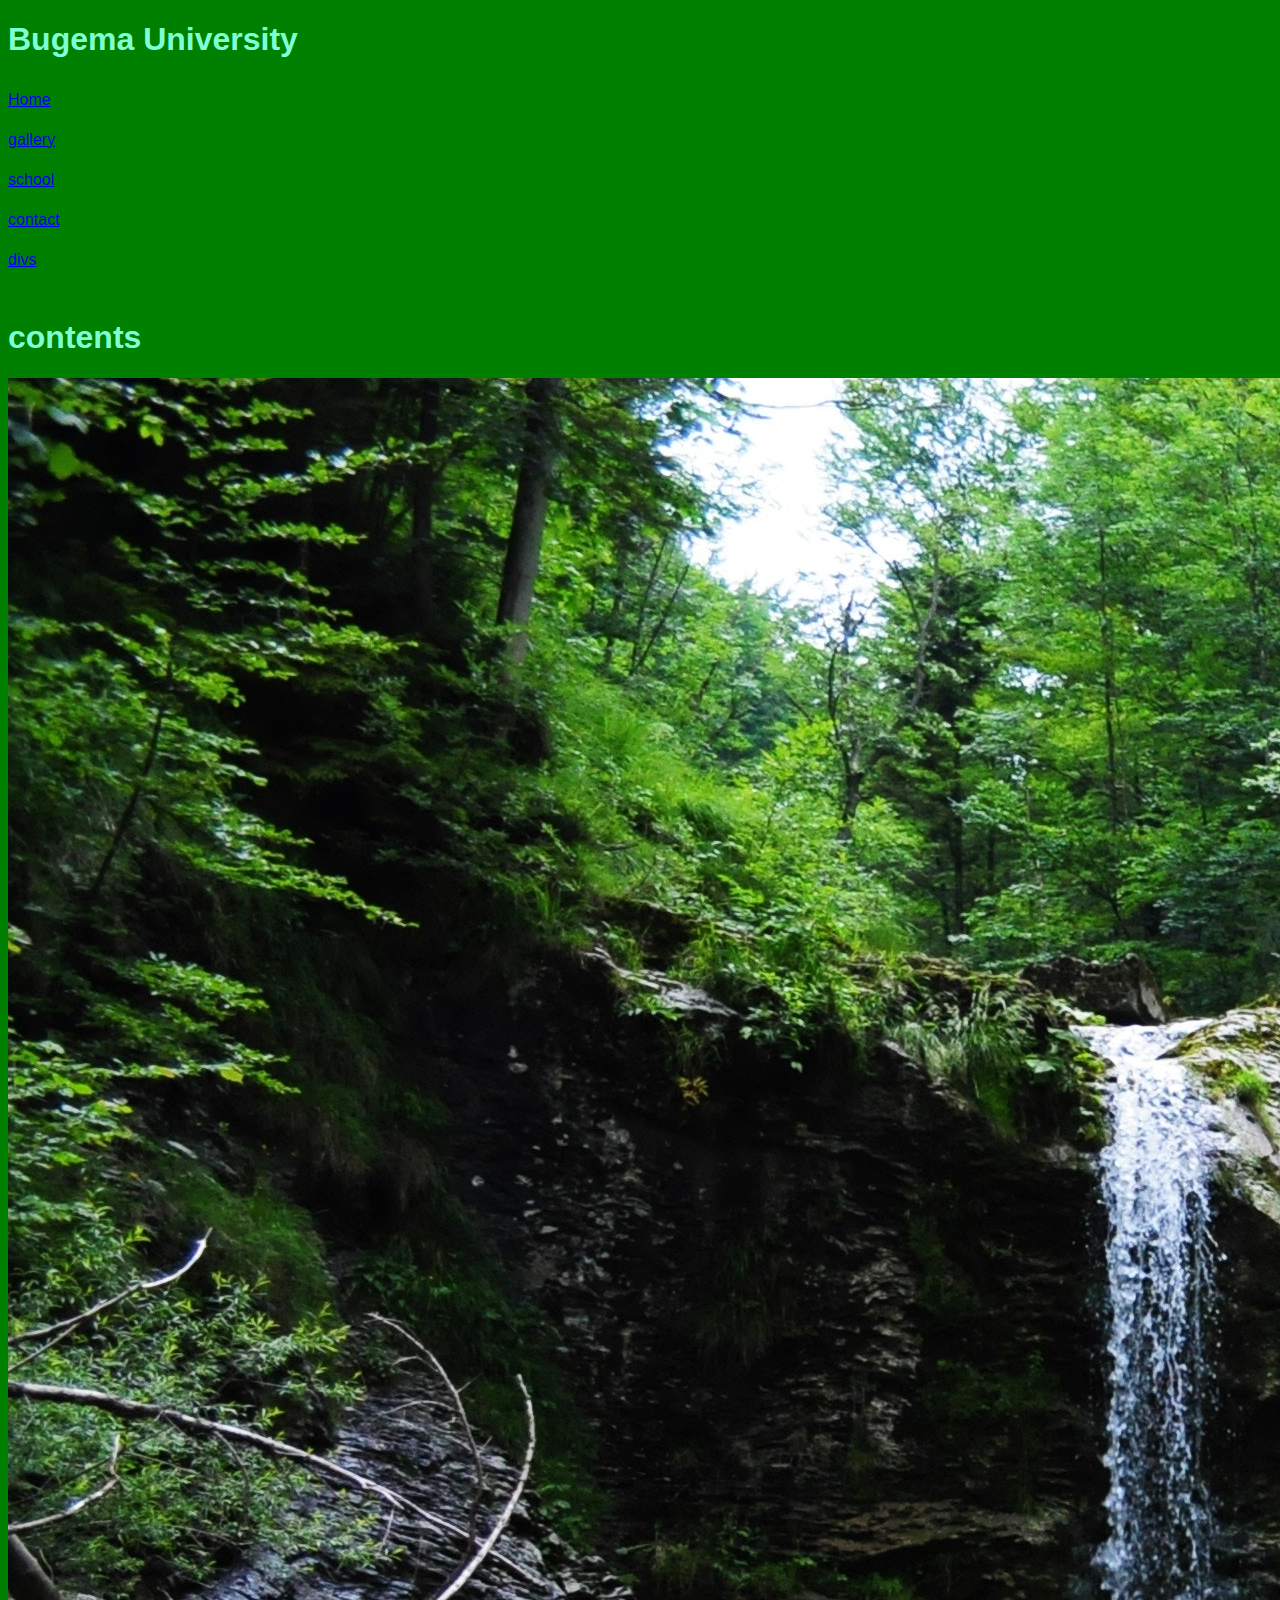
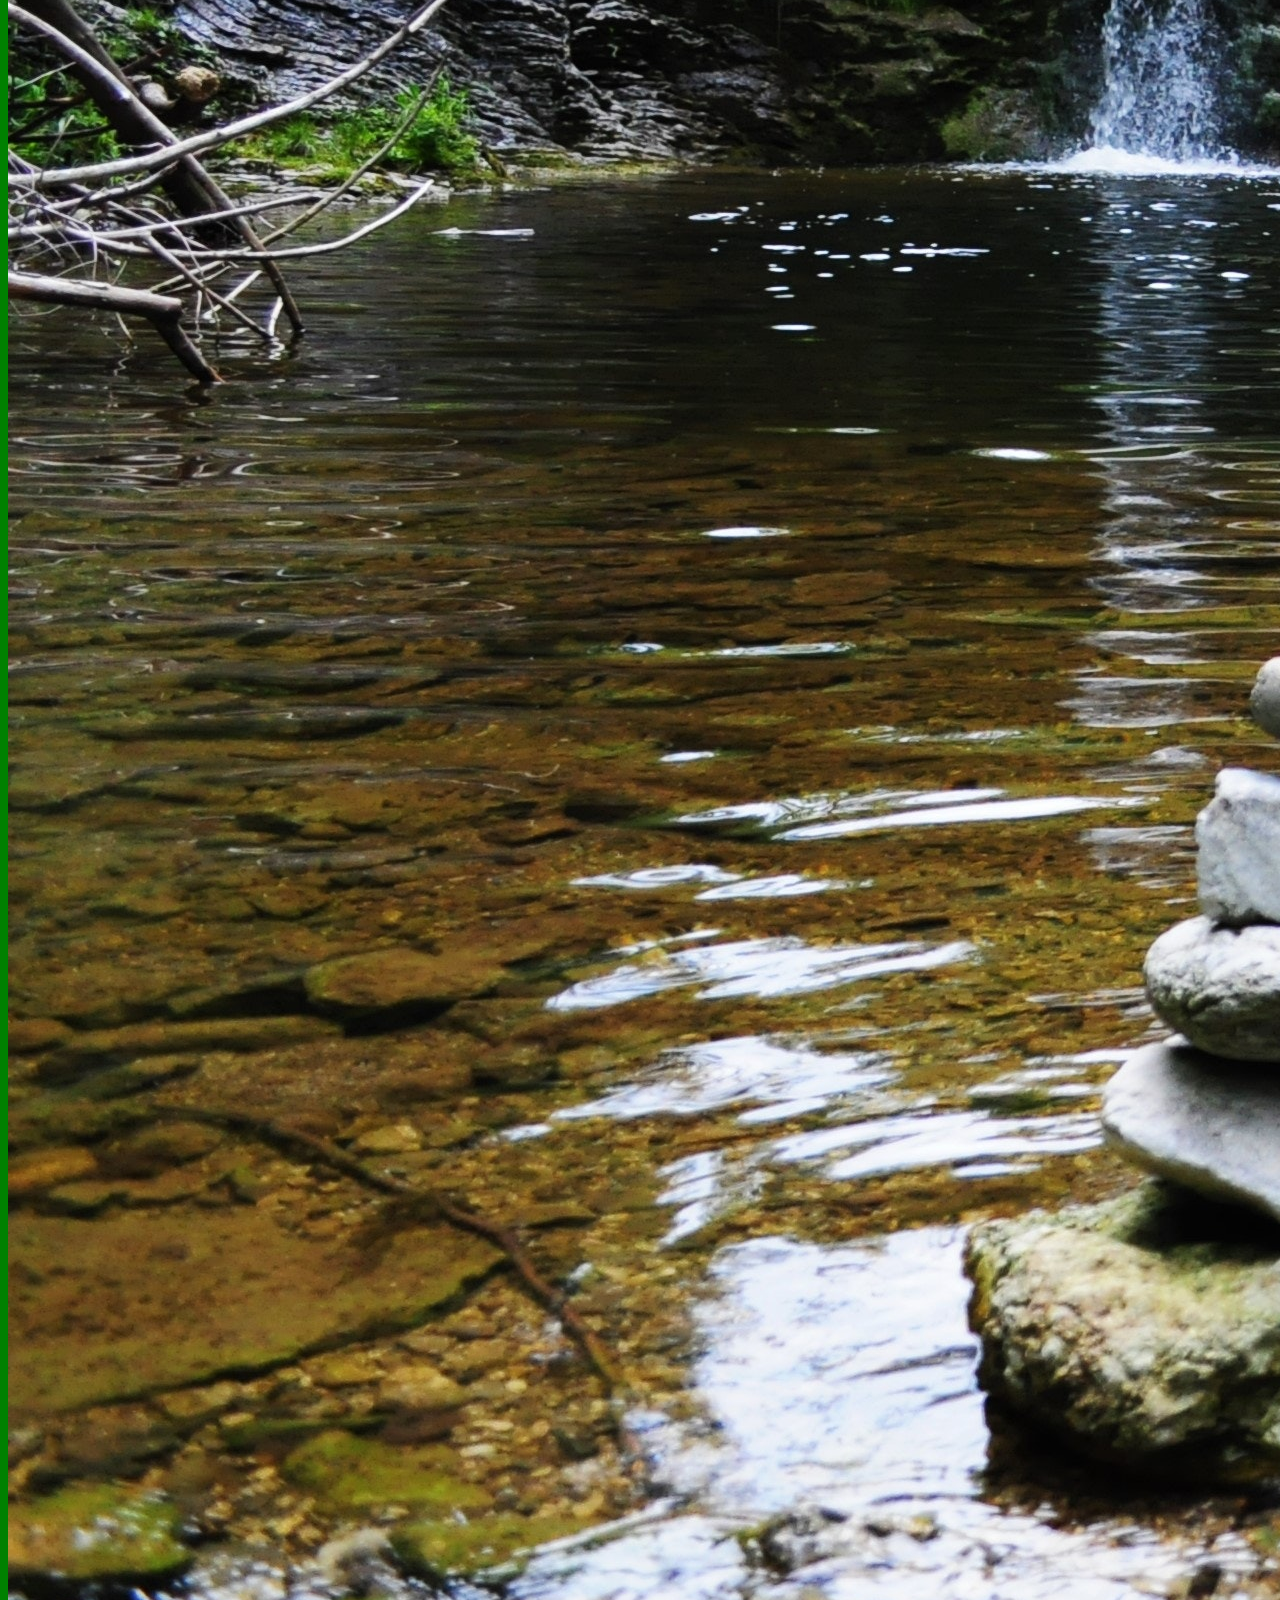
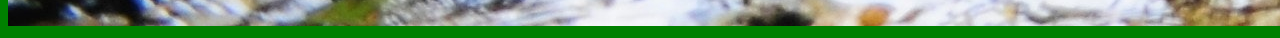
<file: index.html>
<!DOCTYPE html>
<html lang="en">
<head>
    <meta charset="UTF-8">
    <meta http-equiv="X-UA-Compatible" content="IE=edge">
    <meta name="viewport" content="width=device-width, initial-scale=1.0">
    <title>gallery</title>
    <link rel="stylesheet" href="mainstyle.css">
</head>
<body style="background-color: green">
    <h1>Bugema University</h1>
    <u1>
        <li><a href="#">Home</a></li>
        <li><a href="gallery.html">gallery</a></li>
        <li><a href="school.html">school</a></li>
        <li><a href="contact.html">contact</a></li>
        <li><a href="dvs.html">divs</a></li>
    </u1>
    <br>
    <h1>contents</h1>
    <img src="images/pexels-manuela-adler-949194.jpg"/>
    
</body>
</html>
</file>
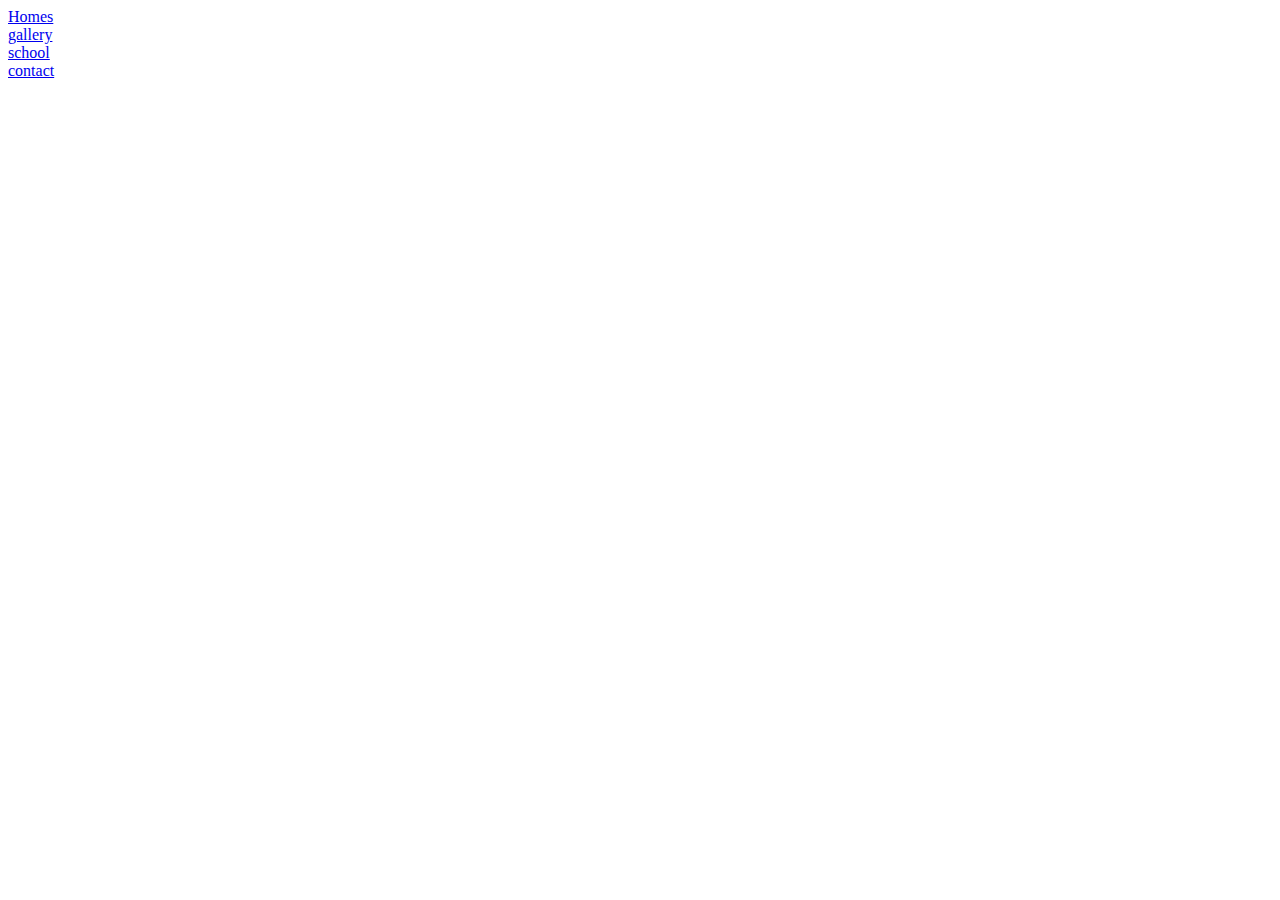
<file: contact.html>
<!DOCTYPE html>
<html lang="en">
<head>
    <meta charset="UTF-8">
    <meta http-equiv="X-UA-Compatible" content="IE=edge">
    <meta name="viewport" content="width=device-width, initial-scale=1.0">
    <title>Document</title>
</head>
<body>
    <u1>
        <li><a href="#">Homes</a></li>
        <li><a href="gallery.html">gallery</a></li>
        <li><a href="school.html">school</a></li>
        <li><a href="contact.html">contact</a></li>
    </u1>
</body>
</html>
</file>
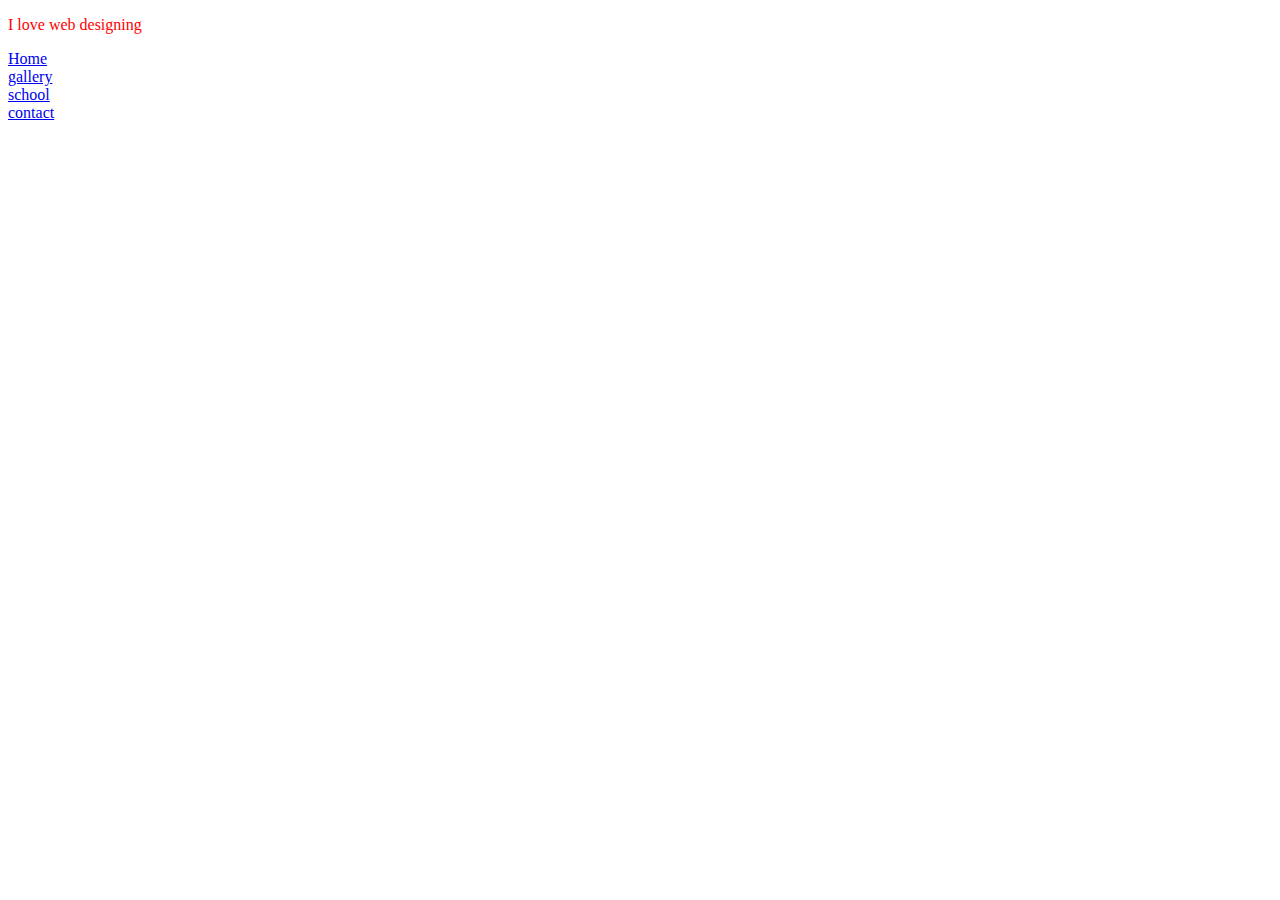
<file: gallery.html>
<!DOCTYPE html>
<html lang="en">
<head>
    <meta charset="UTF-8">
    <meta http-equiv="X-UA-Compatible" content="IE=edge">
    <meta name="viewport" content="width=device-width, initial-scale=1.0">
    <title>Document</title>
    <style>
        p{
            color: red;
        }
    </style>
</head>
<body>
    <p>I love web designing</p>
    <u1>
        <li><a href="#">Home</a></li>
        <li><a href="gallery.html">gallery</a></li>
        <li><a href="school.html">school</a></li>
        <li><a href="contact.html">contact</a></li>
    </u1>
</body>
</html>
</file>
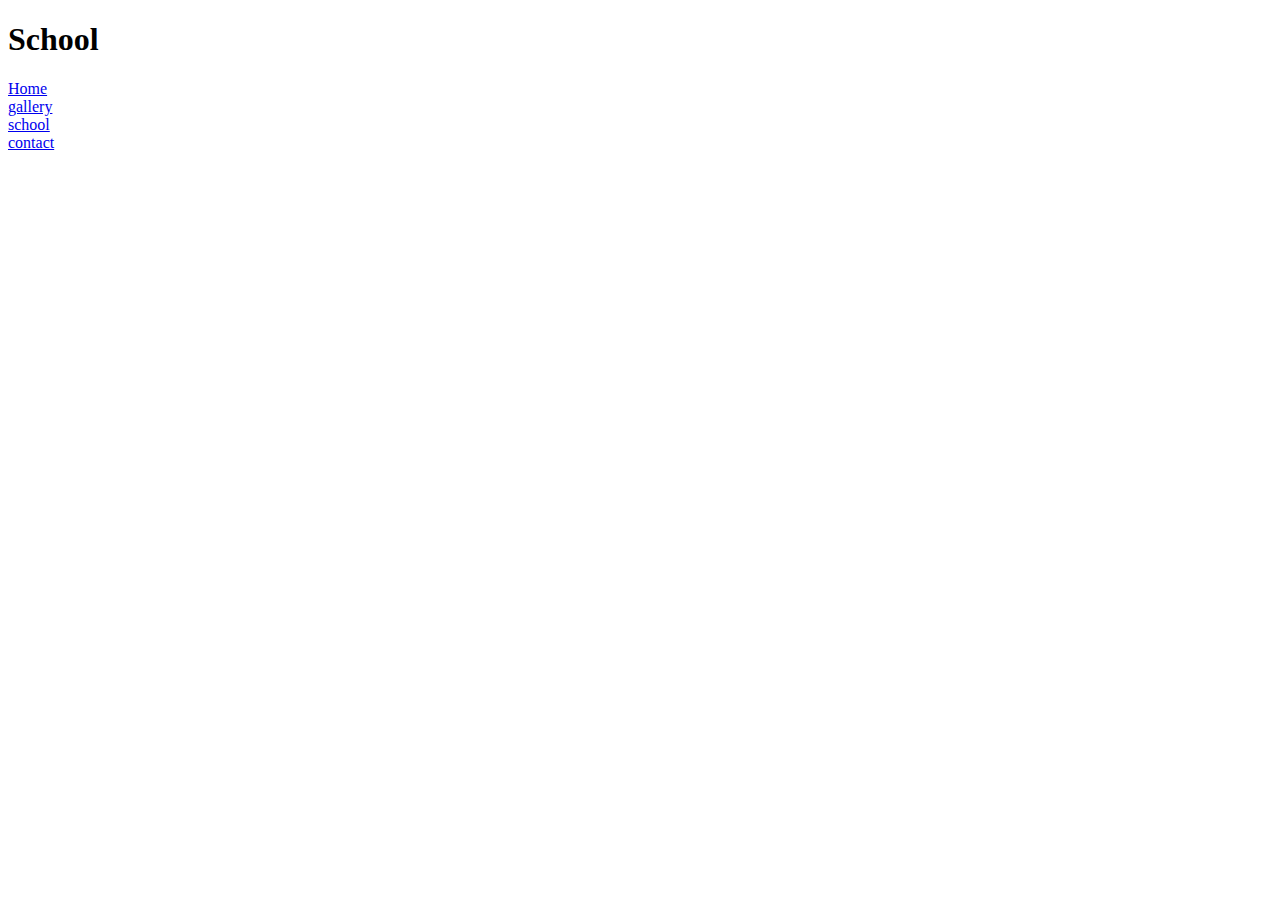
<file: school.html>
<!DOCTYPE html>
<html lang="en">
<head>
    <meta charset="UTF-8">
    <meta http-equiv="X-UA-Compatible" content="IE=edge">
    <meta name="viewport" content="width=device-width, initial-scale=1.0">
    <title>Document</title>
</head>
<body>
    <h1 style="color:black">School</h1>
    <u1>
        <li><a href="#">Home</a></li>
        <li><a href="gallery.html">gallery</a></li>
        <li><a href="school.html">school</a></li>
        <li><a href="contact.html">contact</a></li>
    </u1>
</body>
</html>
</file>
<file: mainstyle.css>
*{
    font-family: arial;
}

h1{
    color:aquamarine;
}

ul{
    text-decoration: name;
    list-style-type: name;
    /* background-color: brown;\ */
}
.samplediv{
    background-color: blue;
    width: 100px;
    height: 100px;
    float: left;
    margin-left: 20px;
    padding: 20px;
}
video{
    width: 50%;
    height: 200px;
    margin:0 auto;
}
.menu{
    float: left;
    background-color: blue;
    width: 12%;
}
.menu li a{
color: white;
font-weight: bold;
}
li{
    list-style-type: none;
    line-height: 40px;
}
li a:hover{
    color:blueviolet;
}
</file>
